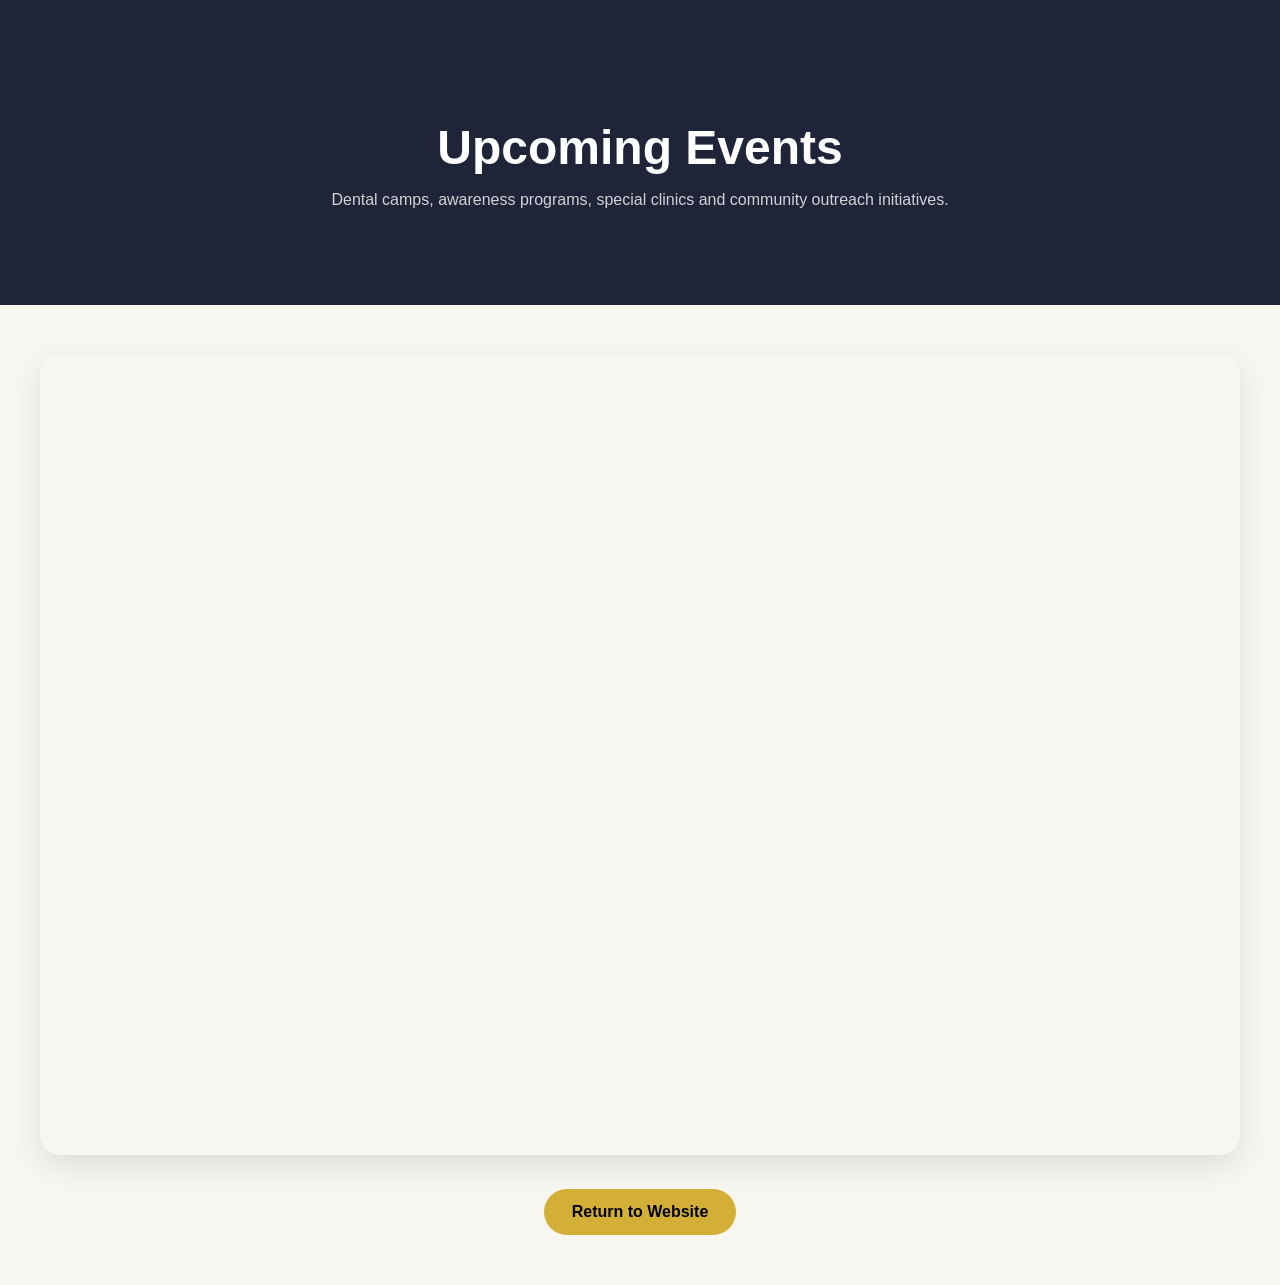
<file: events.html>
<!DOCTYPE html>
<html lang="en">
<head>
<meta charset="UTF-8">
<meta name="viewport" content="width=device-width, initial-scale=1.0">

<title>Happy Smiles Events</title>

<style>

body{
    margin:0;
    background:#f8f6f1;
    font-family:Arial,sans-serif;
}

.header{
    background:#1f2438;
    color:white;
    text-align:center;
    padding:80px 20px;
}

.header h1{
    font-size:3rem;
    margin-bottom:10px;
}

.header p{
    opacity:0.8;
}

.calendar-section{
    max-width:1200px;
    margin:50px auto;
    padding:0 20px;
}

iframe{
    width:100%;
    height:800px;
    border:none;
    border-radius:20px;
    box-shadow:0 10px 30px rgba(0,0,0,0.1);
}

.back-btn{
    display:inline-block;
    margin-top:30px;
    padding:14px 28px;
    background:#d4af37;
    color:black;
    text-decoration:none;
    border-radius:50px;
    font-weight:bold;
}

.center{
    text-align:center;
    margin-bottom:50px;
}

</style>
</head>

<body>

<section class="header">

<h1>Upcoming Events</h1>

<p>
Dental camps, awareness programs, special clinics and community outreach initiatives.
</p>

</section>

<section class="calendar-section">

<iframe src="https://calendar.google.com/calendar/embed?src=5e9fbec041ea18e9bcf8b8ce57ea7863ef44ecf86851db9e2c4719858d6aa83d%40group.calendar.google.com&ctz=Asia%2FKolkata"></iframe>

<div class="center">
<a href="index.html" class="back-btn">
Return to Website
</a>
</div>

</section>

</body>
</html>
</file>
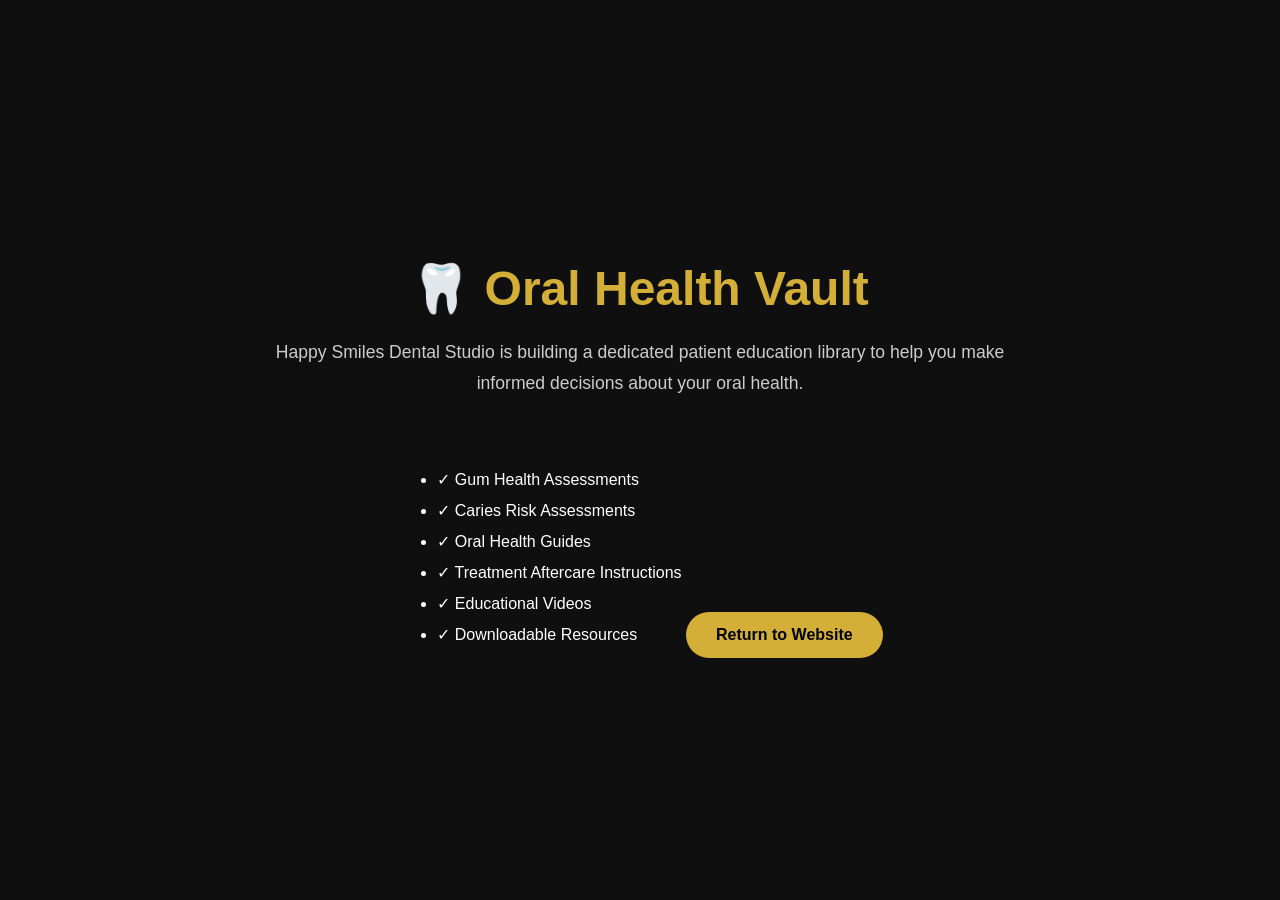
<file: vault.html>
<!DOCTYPE html>
<html lang="en">
<head>
<meta charset="UTF-8">
<meta name="viewport" content="width=device-width, initial-scale=1.0">

<title>Happy Smiles Oral Health Vault</title>

<style>

body{
    margin:0;
    background:#0f0f0f;
    color:white;
    font-family:Arial,sans-serif;
    display:flex;
    justify-content:center;
    align-items:center;
    min-height:100vh;
    text-align:center;
}

.container{
    max-width:800px;
    padding:40px;
}

h1{
    font-size:3rem;
    margin-bottom:20px;
    color:#D4AF37;
}

p{
    font-size:1.1rem;
    line-height:1.8;
    color:#cccccc;
}

.features{
    margin-top:40px;
    text-align:left;
    display:inline-block;
}

.features li{
    margin:12px 0;
    font-size:1rem;
}

.button{
    display:inline-block;
    margin-top:40px;
    padding:14px 30px;
    background:#D4AF37;
    color:black;
    text-decoration:none;
    border-radius:50px;
    font-weight:bold;
}

</style>
</head>

<body>

<div class="container">

<h1>🦷 Oral Health Vault</h1>

<p>
Happy Smiles Dental Studio is building a dedicated
patient education library to help you make informed
decisions about your oral health.
</p>

<ul class="features">
<li>✓ Gum Health Assessments</li>
<li>✓ Caries Risk Assessments</li>
<li>✓ Oral Health Guides</li>
<li>✓ Treatment Aftercare Instructions</li>
<li>✓ Educational Videos</li>
<li>✓ Downloadable Resources</li>
</ul>

<a href="index.html" class="button">
Return to Website
</a>

</div>

</body>
</html>
</file>
